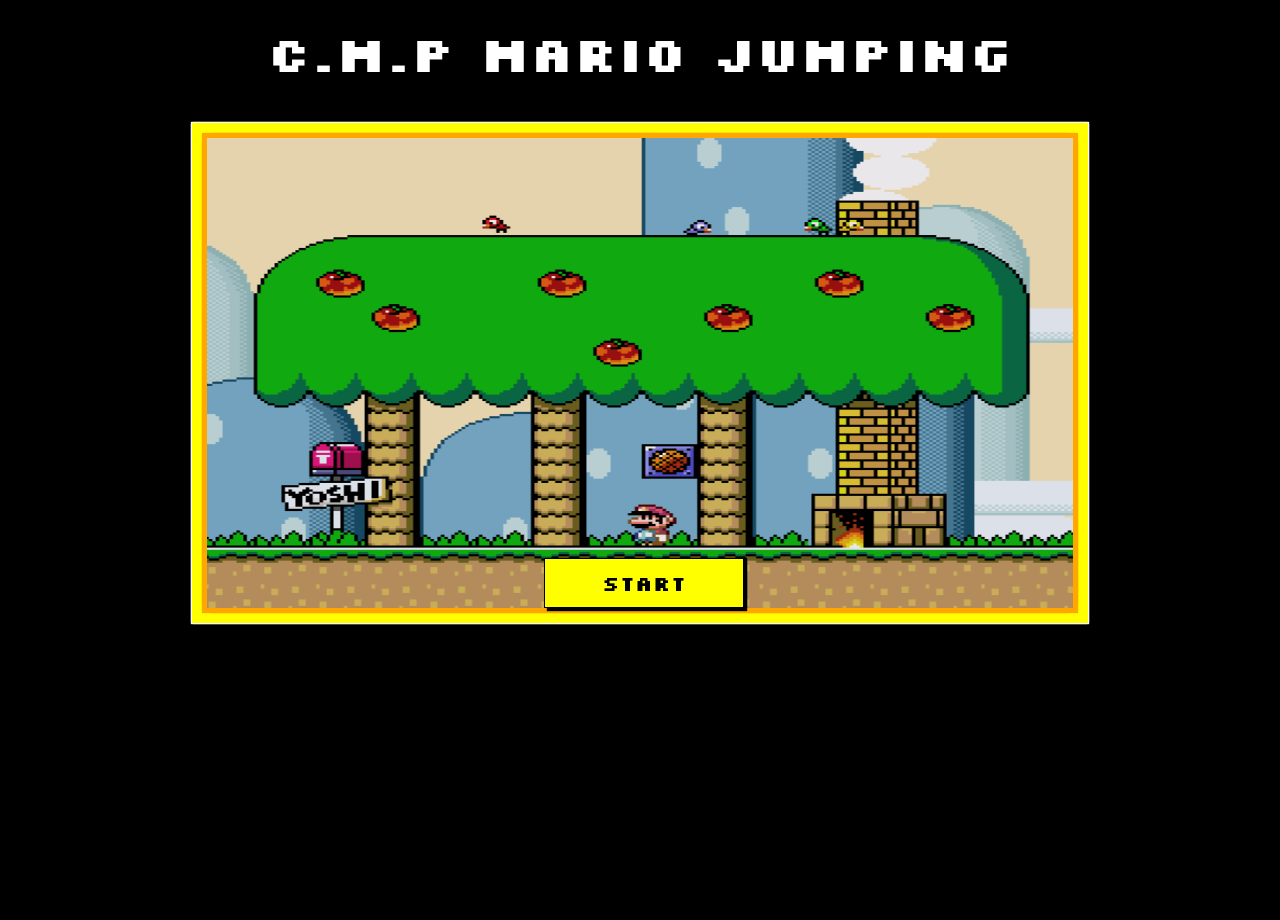
<file: index.html>
<!DOCTYPE html>
<html lang="pt">
    <head>
        <meta charset="UTF-8">
        <meta name="viewport" content="width=device-width, initial-scale=1.0">
        <title>cmp_mario-jumping</title>
        <link rel = "shortcut icon" href ="src/img/icon-mario.ico">
        <link rel="stylesheet" href="src/css/0°-style.css">
    </head>
    
    <body>
        <h2 class="titulo-pagina">C.M.P Mario Jumping</h2>
        <main class="principal">
            <section class="caixa-conteudo-menu-principal">
                    <img class="imagem-de-fundo" src="src/img/yoshi-house_gif.png" alt="tela menu">

                    <button class="iniciar-jogo"><a href="jogo.html" class="link">start</a></button>
            </section>
        </main>    
    </body>
</html>
</file>
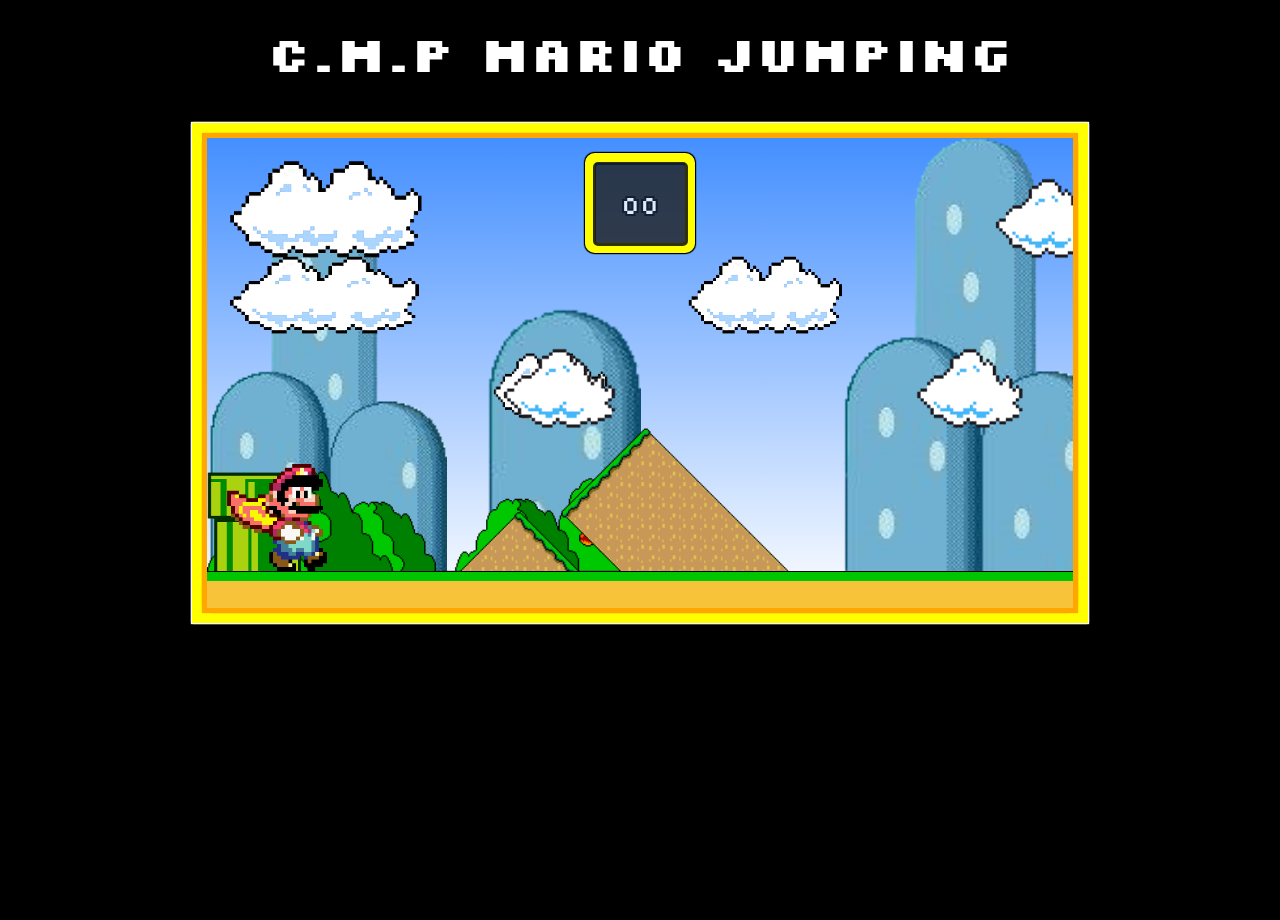
<file: jogo.html>
<!DOCTYPE html>
<html lang="pt-Br">
    <head>
        <meta charset="UTF-8">
        <meta name="viewport" content="width=device-width, initial-scale=1.0">
        <title>cmp_mario-jumping</title>
        <link rel = "shortcut icon" href ="src/img/icon-mario.ico">
        <link rel="stylesheet" href="src/css/0°-style.css">
    </head>

    <body>
        <h2 class="titulo-pagina">C.M.P Mario Jumping</h2>

        <main class="principal">
            <section class="game-board">
                <div class="fundo-montanhas">
                    <img src="src/img/conjunto-montanhas.png" class="conjunto-montanhas1">
                    <img src="src/img/montanha-solitaria.png" class="montanha-solitaria1">
                    <img src="src/img/conjunto-montanhas.png" class="conjunto-montanhas2">
                    <img src="src/img/montanha-solitaria.png" class="montanha-solitaria2">
                    <img src="src/img/montanha-solitaria.png" class="montanha-solitaria3">
                    <img src="src/img/conjunto-montanhas.png" class="conjunto-montanhas3">
                </div>

                <article>
                    <div class="nuvens">
                        <img src="src/img/grande-nuvem.png" class="grande-nuvem1">
                        <img src="src/img/grande-nuvem.png" class="grande-nuvem2">
                        <img src="src/img/grande-nuvem.png" class="grande-nuvem3">
                        <img src="src/img/pequena-nuvem.png" class="pequena-nuvem1">
                        <img src="src/img/pequena-nuvem.png" class="pequena-nuvem2">
                        <img src="src/img/pequena-nuvem.png" class="pequena-nuvem3">
                    </div>

                    <div class="nuvens2">
                        <img src="src/img/grande-nuvem.png" class="grande-nuvem4">
                        <img src="src/img/pequena-nuvem.png" class="pequena-nuvem4">
                    </div>
                </article>

                <img src="src/img/cenario3.png" class="chao_1">
                <img src="src/img/cenario4.png" class="chao_2">
                <img src="src/img/cano-verde.png" class="cano-verde">
                <img src="src/img/mario-run.png" class="mario">

                <div class="chao-estatico"></div>
                <div class="chao-estatico2"></div>
 
                <article class="caixa-pontuação">
                    <div class="borda-menor">
                        <span id="pontuacao">00</span>
                    </div>
                </article>
            </section>
        </main>
    </body>
    <script src="src/js/main.js"></script>
</html>
</file>
<file: src/css/0°-style.css>
@import url('https://fonts.googleapis.com/css2?family=Silkscreen:wght@400;700&display=swap');
@import url(1°-login.css);
@import url(2°-o-jogo.css);
@import url(3°-montanhas.css);
@import url(4°-nuvens.css);
@import url(5°-chao.css);
@import url(6°-pontuacao.css);
@import url(7°-game-over.css);

:root {
    --preto: #000000;
    --fonte-principal: 'Silkscreen';
}

*{
    font-family: var(--fonte-principal);
    margin: 0;
    padding: 0;
    box-sizing: border-box;
    user-select: none;
}

body {
    width: 100vw;
    height: 100vh;
    overflow-x:hidden;
    overflow-y: hidden;
    background-color: var(--preto);
}
</file>
